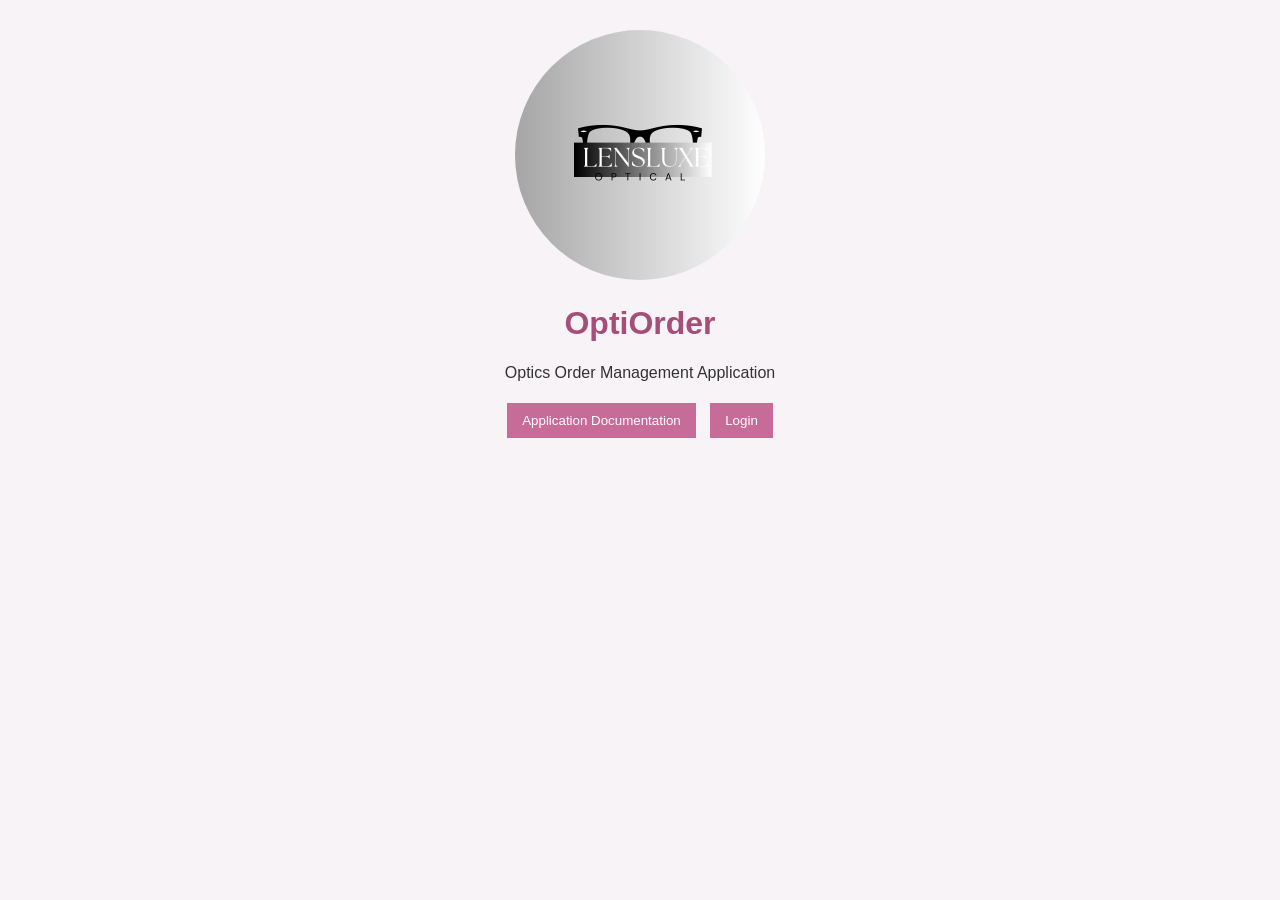
<file: application/client/index.html>
<!DOCTYPE html>
<html lang="en">
<head>
    <meta charset="UTF-8">
    <title>OptiOrder</title>
    <link rel="stylesheet" href="style.css">
</head>
<body>
    <img src="glasses.png" alt="OptiOrder logo" width="250" style="object-fit:cover; border-radius: 50%;">
    <h1>OptiOrder</h1>
    <p>Optics Order Management Application</p>

    <p id="errorMessage" class="error"></p>

    <button onclick="window.location.href='documentation.html'">
        Application Documentation
    </button>

    <button onclick="window.location.href='login.html'">
        Login
    </button>

    <script>
        var parameters = new URLSearchParams(window.location.search);

        if (parameters.get("error") == "authentication") {
            document.getElementById("errorMessage").textContent =
                "Authentication error: incorrect username or password.";
        }
    </script>
</body>
</html>
</file>
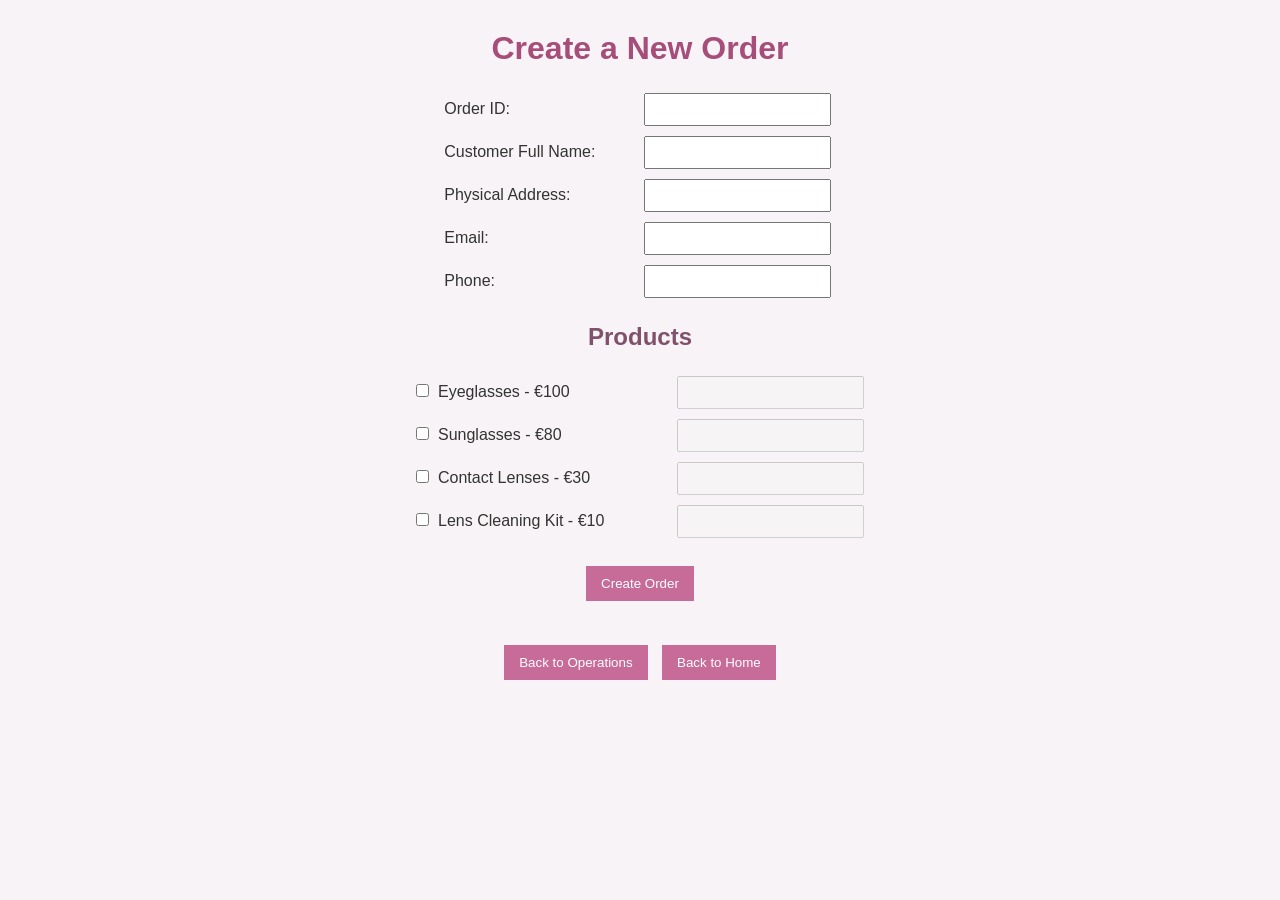
<file: application/client/createOrder.html>
<!DOCTYPE html>
<html lang="en">
<head>
    <meta charset="UTF-8">
    <title>OptiOrder - Create Order</title>
    <link rel="stylesheet" href="style.css">
</head>

<body>
    <h1>Create a New Order</h1>

    <form id="orderForm">
        <label for="orderId">Order ID: </label>
        <input type="text" id="orderId" name="orderId" required>

        <br>

        <label for="customerName">Customer Full Name:</label>
        <input type="text" id="customerName" name="customerName" required>

        <br>

        <label for="address">Physical Address:</label>
        <input type="text" id="address" name="address" required>

        <br>

        <label for="email">Email:</label>
        <input type="email" id="email" name="email" required>

        <br>

        <label for="phone">Phone:</label>
        <input type="text" id="phone" name="phone" required>

        <h2>Products</h2>

        <input type="checkbox" id="product1"
               name="products[1]" value="Eyeglasses"
               onchange="toggleQuantity(1)">
        <label for="product1">Eyeglasses - €100</label>
        <input type="number" id="quantity1"
               name="quantities[1]" min="1" value="" disabled>
        <br>

        <input type="checkbox" id="product2"
               name="products[2]" value="Sunglasses"
               onchange="toggleQuantity(2)">
        <label for="product2">Sunglasses - €80</label>
        <input type="number" id="quantity2"
               name="quantities[2]" min="1" value="" disabled>
        <br>

        <input type="checkbox" id="product3"
               name="products[3]" value="Contact Lenses"
               onchange="toggleQuantity(3)">
        <label for="product3">Contact Lenses - €30</label>
        <input type="number" id="quantity3"
               name="quantities[3]" min="1" value="" disabled>
        <br>

        <input type="checkbox" id="product4"
               name="products[4]" value="Lens Cleaning Kit"
               onchange="toggleQuantity(4)">
        <label for="product4">Lens Cleaning Kit - €10</label>
        <input type="number" id="quantity4"
               name="quantities[4]" min="1" value="" disabled>
        <br><br>

        <button type="submit" id="submitBtn" disabled >Create Order</button>
    </form>

    <p id="result"></p>

    <br>

    <button type="button"
            onclick="window.location.href='operations.html'">
        Back to Operations
    </button>

    <button type="button"
            onclick="window.location.href='index.html'">
        Back to Home
    </button>

    <script>
        function toggleQuantity(id) {
            var checkbox = document.getElementById("product" + id);
            var quantity = document.getElementById("quantity" + id);

            quantity.disabled = !checkbox.checked;
            quantity.value=1;
            if (checkbox.checked) {
                quantity.value=1;
            } else {
                quantity.value=null;

            }
            const checked = document.querySelectorAll('input[type="checkbox"]:checked');

            document.getElementById('submitBtn').disabled = checked.length === 0;



        }

        function sendOrder(event) {
            event.preventDefault();

            var form = document.getElementById("orderForm");
            var data = new FormData(form);
            const data1 = Object.fromEntries(data.entries());
            console.log(data1);


            fetch("../server/createOrder.php", {
                method: "POST",
                body: data
            })
            .then(function(response) {
                if (response.ok) {
                    return response.text().then(function(result) {
                        document.getElementById("result").textContent =
                            "Order total including VAT: " + result;
                    });
                }

                // The server sends an HTML page with the error message and the return buttons.
                return response.text().then(function(html) {
                    document.body.innerHTML = html;
                });
            })
            .catch(function() {
                document.getElementById("result").textContent =
                    "An error occurred while creating the order.";
            });
        }

        document.getElementById("orderForm")
            .addEventListener("submit", sendOrder);
    </script>
</body>
</html>
</file>
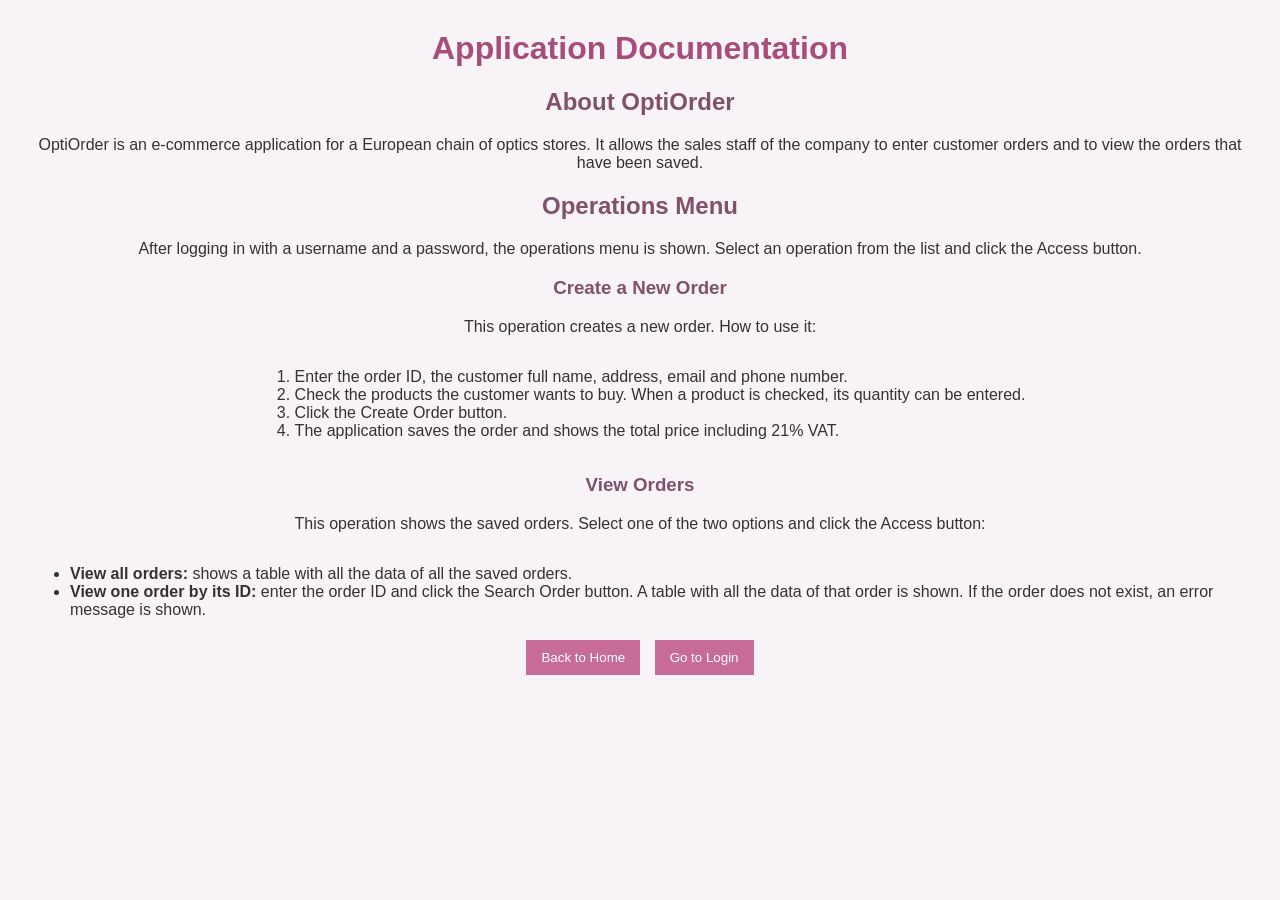
<file: application/client/documentation.html>
<!DOCTYPE html>
<html lang="en">
<head>
    <meta charset="UTF-8">
    <title>OptiOrder - Documentation</title>
    <link rel="stylesheet" href="style.css">
</head>
<body>
    <h1>Application Documentation</h1>

    <h2>About OptiOrder</h2>
    <p>
        OptiOrder is an e-commerce application for a European chain of
        optics stores. It allows the sales staff of the company to enter
        customer orders and to view the orders that have been saved.
    </p>

    <h2>Operations Menu</h2>
    <p>
        After logging in with a username and a password, the operations
        menu is shown. Select an operation from the list and click the
        Access button.
    </p>

    <h3>Create a New Order</h3>
    <p>
        This operation creates a new order. How to use it:
    </p>
    <ol>
        <li>Enter the order ID, the customer full name, address, email and phone number.</li>
        <li>Check the products the customer wants to buy. When a product is checked, its quantity can be entered.</li>
        <li>Click the Create Order button.</li>
        <li>The application saves the order and shows the total price including 21% VAT.</li>
    </ol>

    <h3>View Orders</h3>
    <p>
        This operation shows the saved orders. Select one of the two options
        and click the Access button:
    </p>
    <ul>
        <li>
            <strong>View all orders:</strong> shows a table with all the data
            of all the saved orders.
        </li>
        <li>
            <strong>View one order by its ID:</strong> enter the order ID and
            click the Search Order button. A table with all the data of that
            order is shown. If the order does not exist, an error message is shown.
        </li>
    </ul>

    <button onclick="window.location.href='index.html'">
        Back to Home
    </button>

    <button onclick="window.location.href='login.html'">
        Go to Login
    </button>
</body>
</html>
</file>
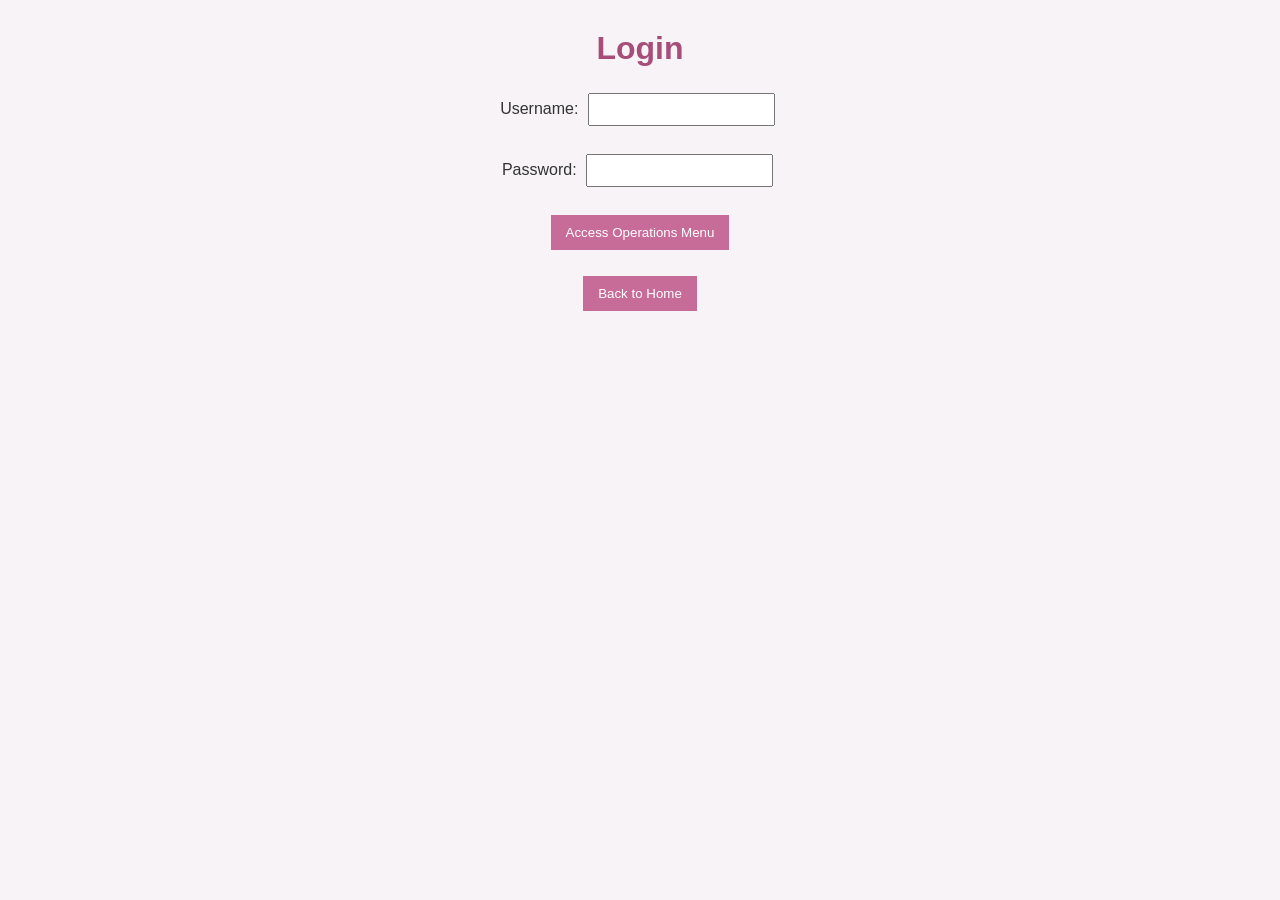
<file: application/client/login.html>
<!DOCTYPE html>
<html lang="en">
<head>
    <meta charset="UTF-8">
    <title>OptiOrder - Login</title>
    <link rel="stylesheet" href="style.css">
</head>
<body>
    <h1>Login</h1>

    <form id="loginForm">
        <label for="username">Username:</label>
        <input type="text" id="username" name="username">

        <br><br>

        <label for="password">Password:</label>
        <input type="password" id="password" name="password">

        <br><br>

        <button type="submit">Access Operations Menu</button>
    </form>

    <p id="message" class="error"></p>

    <button onclick="window.location.href='index.html'">
        Back to Home
    </button>

    <script>
        function login(event) {
            event.preventDefault();

            var username = document.getElementById("username").value.trim();
            var password = document.getElementById("password").value;

            // Missing data is controlled in the client: nothing is sent to the server.
            if (username == "" || password == "") {
                document.getElementById("message").textContent =
                    "Please enter the username and the password.";
                return;
            }

            var data = new FormData(document.getElementById("loginForm"));

            fetch("../server/authenticate.php", {
                method: "POST",
                body: data
            })
            .then(function(response) {
                if (response.ok) {
                    window.location.href = "operations.html";
                } else {
                    window.location.href = "index.html?error=authentication";
                }
            })
            .catch(function() {
                window.location.href = "index.html?error=authentication";
            });
        }

        document.getElementById("loginForm").addEventListener("submit", login);
    </script>
</body>
</html>
</file>
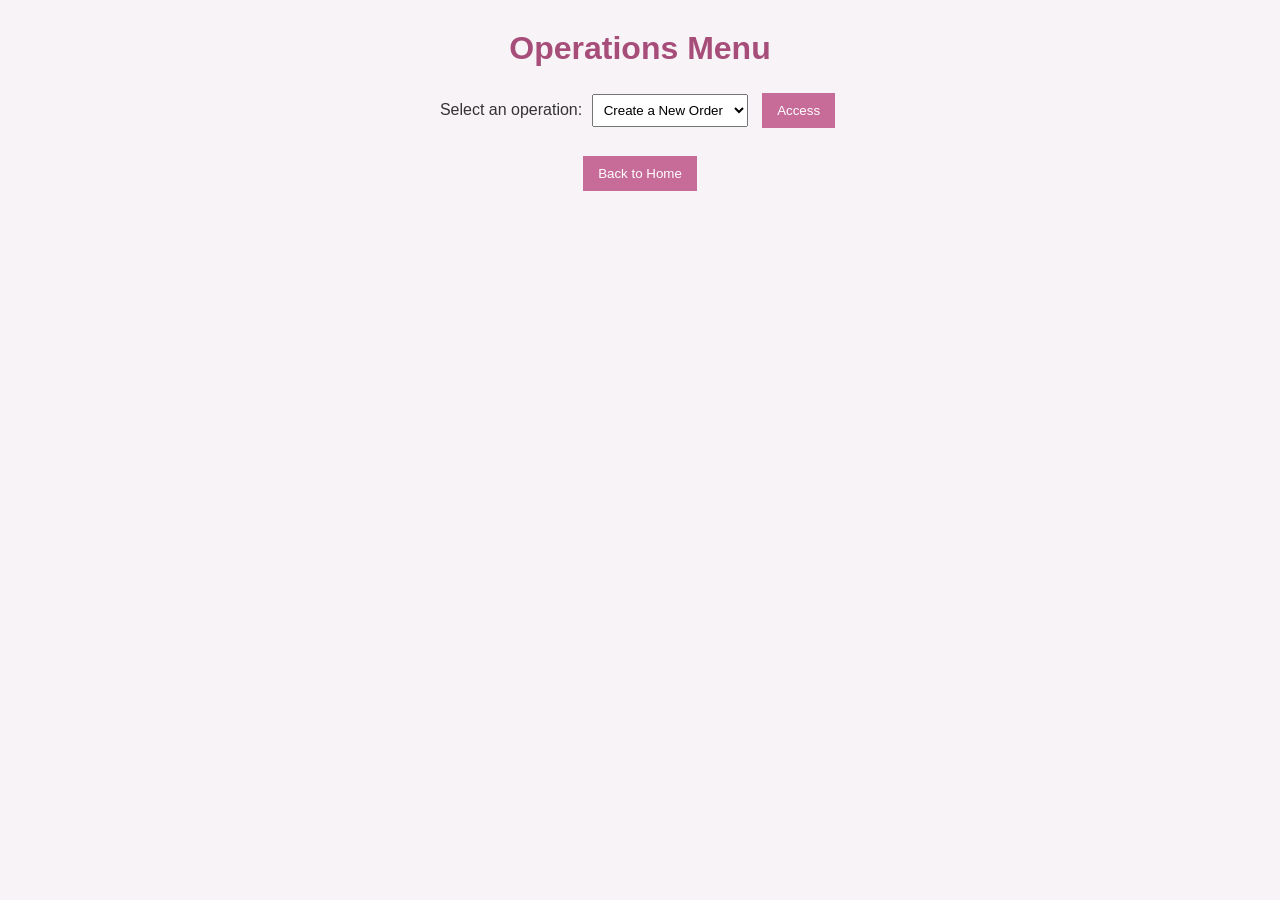
<file: application/client/operations.html>
<!DOCTYPE html>
<html lang="en">
<head>
    <meta charset="UTF-8">
    <title>OptiOrder - Operations</title>
    <link rel="stylesheet" href="style.css">
</head>
<body>
    <h1>Operations Menu</h1>

    <label for="operation">Select an operation:</label>
    <select id="operation">
        <option value="createOrder.html">Create a New Order</option>
        <option value="viewOrders.html">View Orders</option>
    </select>

    <button onclick="accessOperation()">Access</button>

    <br><br>

    <button onclick="window.location.href='index.html'">
        Back to Home
    </button>

    <script>
        function accessOperation() {
            var operation = document.getElementById("operation").value;
            window.location.href = operation;
        }
    </script>
</body>
</html>
</file>
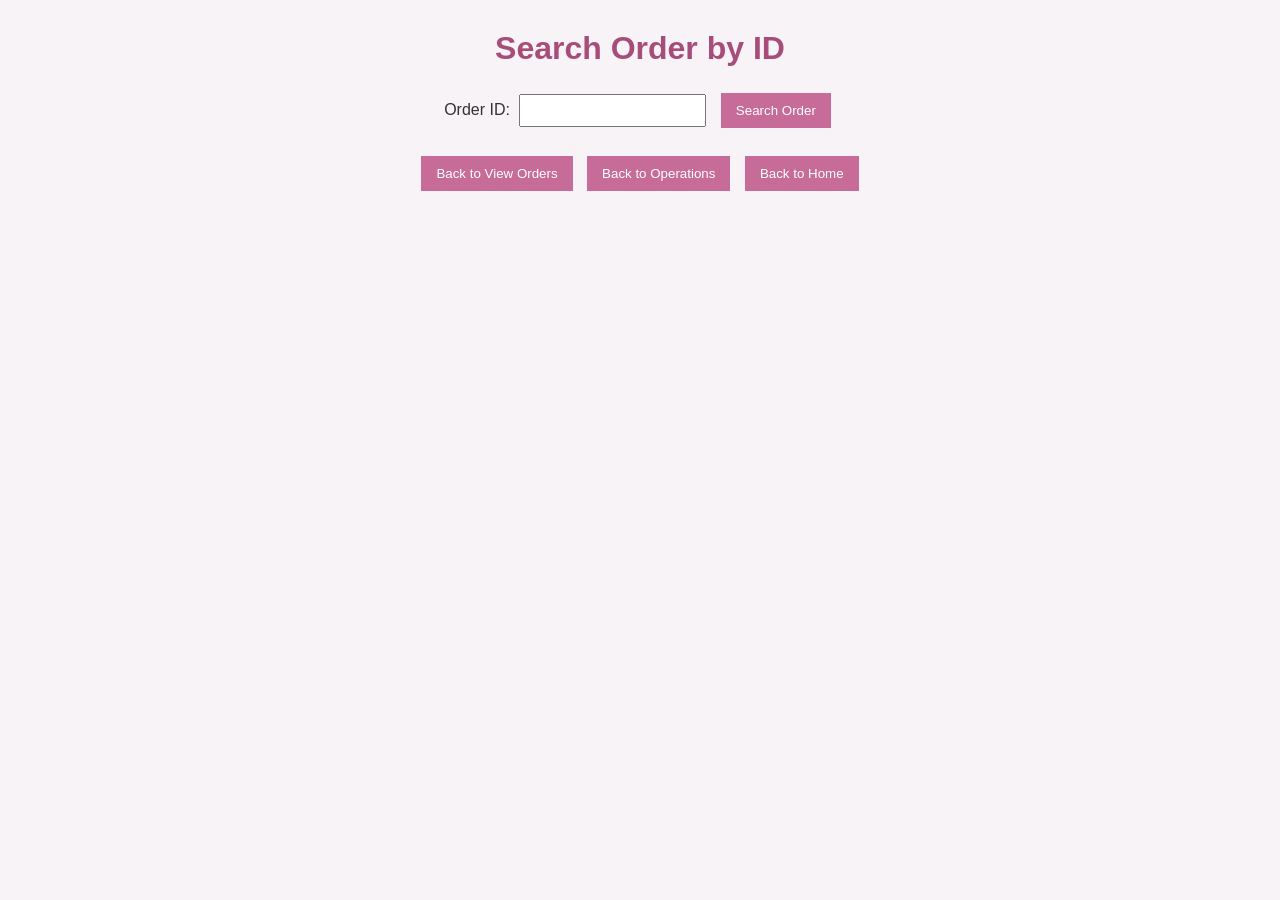
<file: application/client/searchOrder.html>
<!DOCTYPE html>
<html lang="en">
<head>
    <meta charset="UTF-8">
    <title>OptiOrder - Search Order</title>
    <link rel="stylesheet" href="style.css">
</head>
<body>
    <h1>Search Order by ID</h1>

    <form action="../server/searchOrder.php" method="get">
        <label for="orderId">Order ID:</label>
        <input type="text" id="orderId" name="orderId" required>

        <button type="submit">Search Order</button>
    </form>

    <br>

    <button onclick="window.location.href='viewOrders.html'">
        Back to View Orders
    </button>

    <button onclick="window.location.href='operations.html'">
        Back to Operations
    </button>

    <button onclick="window.location.href='index.html'">
        Back to Home
    </button>
</body>
</html>
</file>
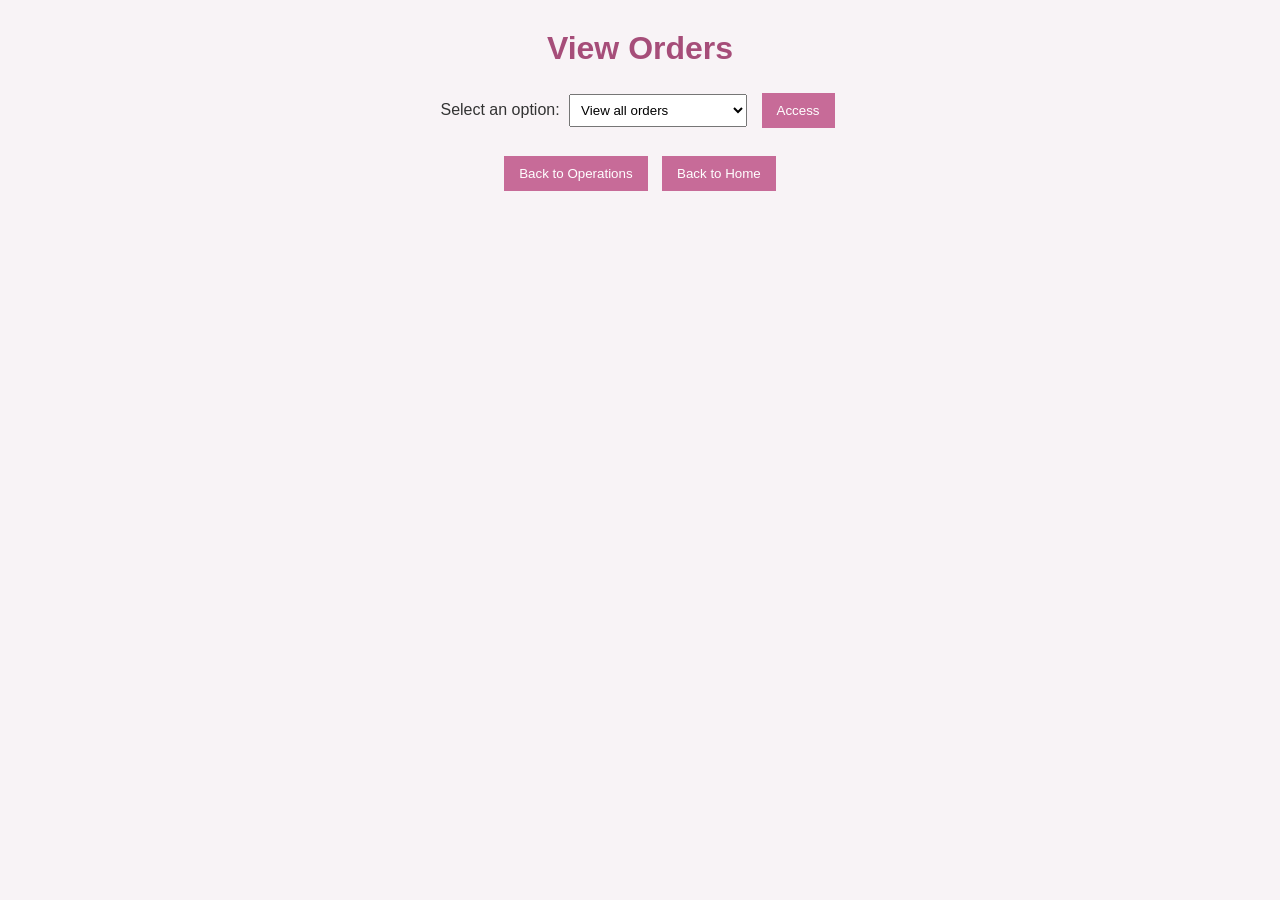
<file: application/client/viewOrders.html>
<!DOCTYPE html>
<html lang="en">
<head>
    <meta charset="UTF-8">
    <title>OptiOrder - View Orders</title>
    <link rel="stylesheet" href="style.css">
</head>
<body>
    <h1>View Orders</h1>

    <label for="viewOption">Select an option:</label>
    <select id="viewOption">
        <option value="../server/viewAllOrders.php">View all orders</option>
        <option value="searchOrder.html">View one order by its ID</option>
    </select>

    <button type="button" onclick="accessView()">Access</button>

    <br><br>

    <button type="button" onclick="goTo('operations.html')">Back to Operations</button>
    <button type="button" onclick="goTo('index.html')">Back to Home</button>

    <script>
        function goTo(page) {
            window.location.href = page;
        }

        function accessView() {
            goTo(document.getElementById("viewOption").value);
        }
    </script>
</body>
</html>
</file>
<file: application/client/style.css>
body {
    font-family: Arial, sans-serif;
    background-color: #f8f3f6;
    margin: 30px;
    color: #333333;
    text-align: center;
}

h1 {
    color: #a64d79;
}

h2, h3 {
    color: #80516b;
}

button {
    background-color: #c76b98;
    color: white;
    border: none;
    padding: 10px 15px;
    margin: 5px;
    cursor: pointer;
}

button:hover {
    background-color: #a64d79;
}

input {
    padding: 7px;
    margin: 5px;
}

table {
    border-collapse: collapse;
    background-color: white;
    margin: 0 auto;
}

th, td {
    padding: 10px;
    border: 1px solid #cccccc;
}

th {
    background-color: #f0dce7;
}

select {
    padding: 7px;
    margin: 5px;
}

.error {
    color: #b00020;
}
ol, ul {
    display: inline-block;
    text-align: left;
}

label[for^="product"] {
    display: inline-block;
    width: 230px;
    text-align: left;
}

#orderForm label:not([for^="product"]) {
    display: inline-block;
    width: 190px;
    text-align: left;
}
</file>
